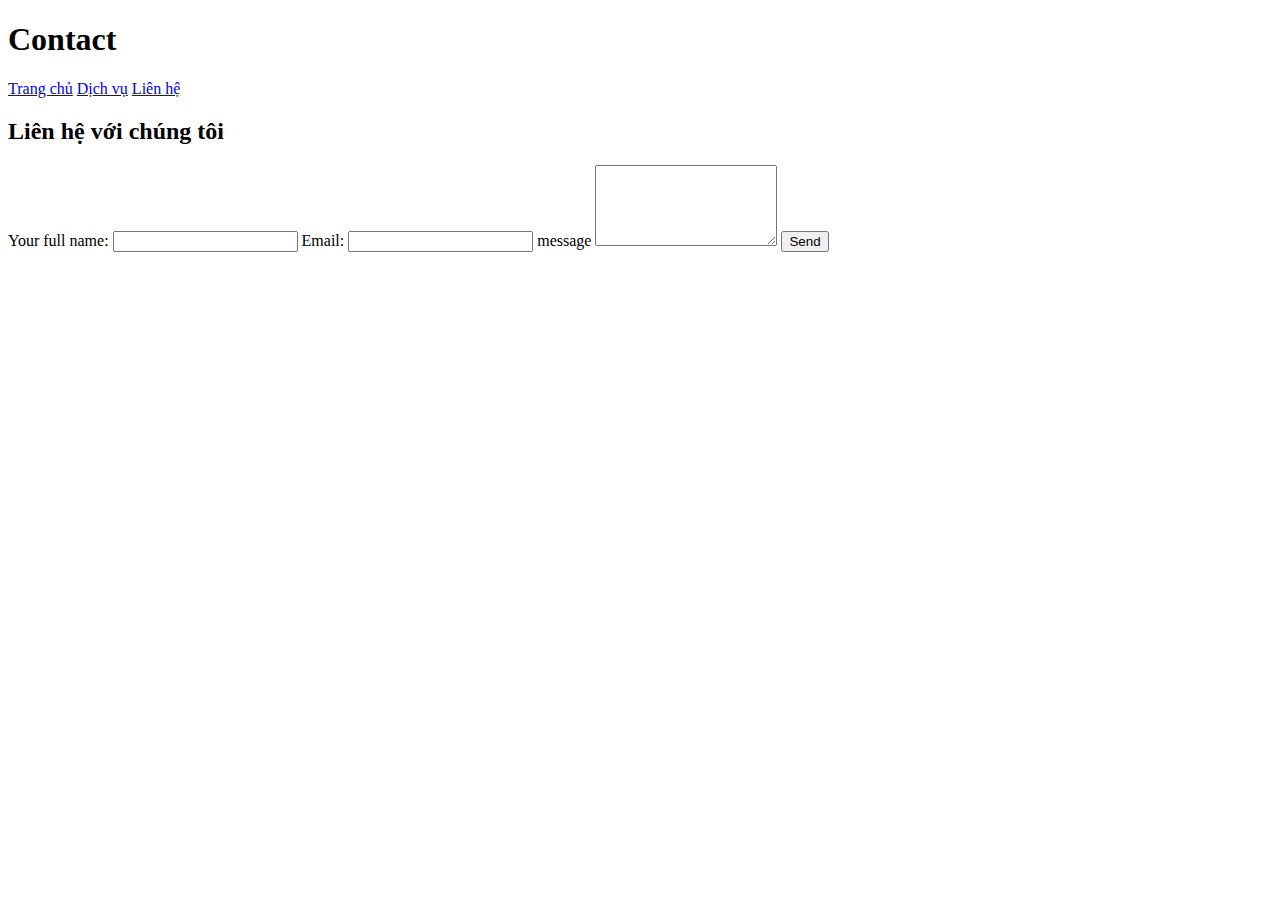
<file: htmls/contact.html>
<!DOCTYPE html>
<html lang="en">
<head>
    <meta charset="UTF-8">
    <meta name="viewport" content="width=device-width, initial-scale=1.0">
    <title>Contact - CHIMDO</title>
</head>
<body>
    
    <header>
        <h1>Contact</h1>
    </header>
    <nav>
        <a href="../index.html">Trang chủ</a>
        <a href="services.html">Dịch vụ</a>
        <a href="contact.html">Liên hệ</a>
    </nav>  

    <main>
        <h2>Liên hệ với chúng tôi</h2>

        <form action="mailto:contact@chimdo.com" method="Post" enctype="text/plain">
            <label for="name">Your full name: </label>
            <input type="text" id="name" name="name" required>

            <label for="email">Email: </label>
            <input type="text" id="email" name="email" required>

            <label for="message">message</label>
            <textarea id="message" name="message" rows="5" required></textarea>

            <button type="submit">Send</button>
        </form>

    </main>

</body>
</html>
</file>
